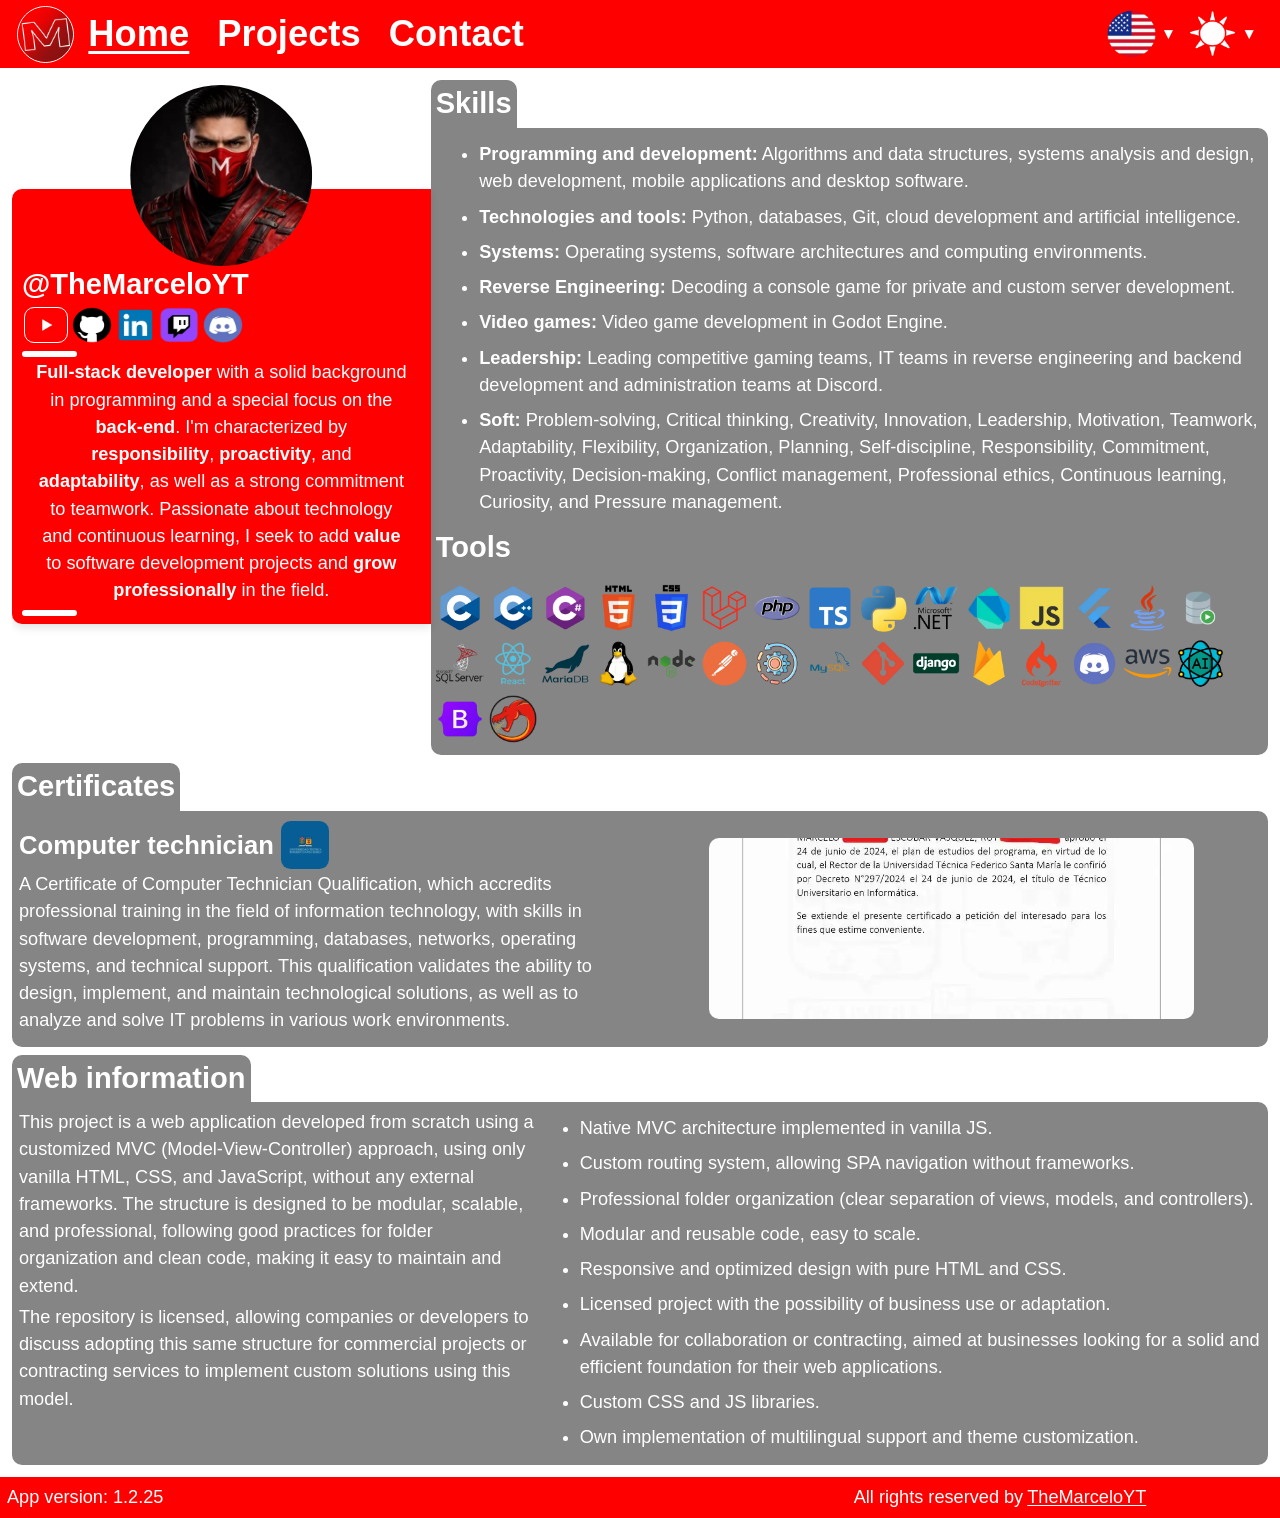
<file: index.html>
<!DOCTYPE html>
<html lang="es" data-bs-theme="auto">
	<!-- HEADERS [INICIO] -->
	<head>
		<meta charset="UTF-8" />
		<title>Marcelo Escobar - portafolio</title>
		<meta name="viewport" content="width=device-width, initial-scale=1.0" />
		<link rel="icon" href="./assets/images/logo_canal_rounded.webp" />
		<script type="module" src="app/kernel.mjs"></script>
		<link rel="stylesheet" href="assets/css/MYTstrap.css" />
		<link rel="stylesheet" href="assets/css/index.css" />
	</head>
	<!-- HEADERS [FIN] -->
	<body>
		<!-- PANTALLA DE CARGA [INICIO] -->
		<loader>
			<div class="loader-content">
				<img class="loader-img" src="assets/images/logo_canal_rounded.webp" alt="TheMarceloYT logo" />
				<div class="spinner"></div>
				<p id="loader-text">...</p>
			</div>
		</loader>
		<!-- PANTALLA DE CARGA [FIN] -->

		<!-- NAVBAR [INICIO] -->
		<nav class="navbar navbar-lg-expand bg-red px-lg-4">
			<div class="responsive-container">
				<!-- IMAGEN NAVBAR [INICIO] -->
				<img class="navbar-brand" src="assets/images/logo_canal_rounded.webp" alt="TheMarceloYT logo" />
				<!-- IMAGEN NAVBAR [FIN] -->

				<!-- NAVBAR TOGGLER [INICIO] -->
				<button class="navbar-toggler" type="button" data-bs-toggle="offcanvas" data-bs-target="#navbar-content">
					<img
						loading="lazy"
						class="navbar-toggler-icon"
						src="assets/images/navbar_toggler.webp"
						alt="Navbar toggler"
					/>
				</button>
				<!-- NAVBAR TOGGLER [FIN] -->

				<!-- NAVBAR BODY [INICIO] -->
				<div class="offcanvas offcanvas-end" tabindex="-1" id="navbar-content">
					<!-- OFFCANVAS HEADER [INICIO] -->
					<div class="offcanvas-header">
						<button type="button" class="btn btn-close mu-1 mr-1" data-bs-dismiss="offcanvas">
							<img loading="lazy" src="/assets/icons/btn_close.webp" />
						</button>
					</div>
					<!-- OFFCANVAS HEADER [FIN] -->

					<!-- OFFCANVAS BODY [INICIO] -->
					<div class="offcanvas-body" id="menu-views">
						<!-- NAVEGACIÓN [INICIO] -->
						<li class="nav-item mx-lg-4">
							<a data-lang="langHome" data-view="about" class="nav-link" href="#about">...</a>
						</li>
						<li class="nav-item mx-lg-4">
							<a data-lang="langProjects" data-view="projects" class="nav-link" href="#projects">...</a>
						</li>
						<li class="nav-item mx-lg-4">
							<a data-lang="langContact" data-view="contact" class="nav-link" href="#contact">...</a>
						</li>
						<!-- NAVEGACIÓN [FIN] -->

						<!-- NAVBAR BUTTONS [INICIO] -->
						<div class="nav-buttons mu-2 mu-lg-0">
							<!-- DROPDOWN IDOMA [INICIO] -->
							<dropdown>
								<button class="dropdown-toggle">
									<img id="dropdown-lang-img" src="assets/icons/lang_icon.webp" alt="Idioma" />
								</button>
								<div class="dropdown-menu" id="dropdown-idioma">
									<!-- Aquí los idiomas de la app -->

									<!-- BTN ES [INICIO] -->
									<button data-lang-selected="es">
										<div class="d-flex align-items-center">
											<img class="btn-icon-img" src="assets/icons/lang/spain_flag_icon.webp" alt="Bandera ES" />
											<div class="ml-1" data-lang="langBtnEs">...</div>
										</div>
									</button>
									<!-- BTN ES [FIN] -->

									<!-- BTN EN [INICIO] -->
									<button data-lang-selected="en">
										<div class="d-flex align-items-center">
											<img class="btn-icon-img" src="assets/icons/lang/usa_flag_icon.webp" alt="Bandera EN" />
											<div class="ml-1" data-lang="langBtnEn">...</div>
										</div>
									</button>
									<!-- BTN EN [FIN] -->
								</div>
							</dropdown>
							<!-- DROPDOWN IDOMA [FIN] -->

							<!-- DROPDOWN TEMA [INICIO] -->
							<dropdown>
								<button class="dropdown-toggle">
									<img id="dropdown-theme-img" src="assets/icons/theme_icon.webp" alt="Tema" />
								</button>
								<div class="dropdown-menu" id="dropdown-theme">
									<!-- Aquí los temas de la app -->
									<!-- <button data-lang="themeAuto" data-theme="auto">...</button> -->

									<!-- BTN LIGHT THEME [INICIO] -->
									<button data-theme="light">
										<div class="d-flex align-items-center">
											<img
												class="btn-icon-img rounded bg-red"
												src="assets/icons/themes/light_theme_icon.webp"
												alt="Tema claro"
											/>
											<div class="ml-1" data-lang="langThemeLight">...</div>
										</div>
									</button>
									<!-- BTN LIGHT THEME [FIN] -->

									<!-- BTN DARK THEME [INICIO] -->
									<button data-theme="dark">
										<div class="d-flex align-items-center">
											<img
												class="btn-icon-img rounded bg-red"
												src="assets/icons/themes/dark_theme_icon.webp"
												alt="Tema oscuro"
											/>
											<div class="ml-1" data-lang="langThemeDark">...</div>
										</div>
									</button>
									<!-- BTN DARK THEME [FIN] -->
								</div>
							</dropdown>
							<!-- DROPDOWN TEMA [FIN] -->
						</div>
						<!-- NAVBAR BUTTONS [FIN] -->
					</div>
					<!-- OFFCANVAS BODY [FIN] -->

					<!-- OFFCANVAS FOOTER [INICIO] -->
					<div class="offcanvas-footer md-4">
						<!-- SOCIAL LINKS [INICIO] -->
						<div class="social-links justify-content-center">
							<!-- YT link [INICIO] -->
							<div class="d-none" data-tooltip="yt">Youtube</div>
							<a class="p-0 mx-1" href="https://www.youtube.com/@TheMarceloYT" tooltip-target="yt" target="_blank">
								<img
									loading="lazy"
									class="yt-icon border border-white"
									src="/assets/icons/yt_icon.webp"
									alt="Youtube logo"
								/>
							</a>
							<!-- YT link [FIN] -->

							<!-- GITHUB link [INICIO] -->
							<div class="d-none" data-tooltip="github">Github</div>
							<a class="p-0 mx-1" href="https://github.com/TheMarceloYT" tooltip-target="github" target="_blank">
								<img loading="lazy" class="github-icon" src="/assets/icons/github_icon.webp" alt="Github logo" />
							</a>
							<!-- GITHUB link [FIN] -->

							<!-- LINKEDIN link [INICIO] -->
							<div class="d-none" data-tooltip="linkedin">Linkedin</div>
							<a
								class="p-0 mx-1"
								href="https://www.linkedin.com/in/marceloescobarv"
								tooltip-target="linkedin"
								target="_blank"
							>
								<img loading="lazy" class="linkedin-icon" src="/assets/icons/linkedin_icon.webp" alt="Linkedin logo" />
							</a>
							<!-- LINKEDIN link [FIN] -->

							<!-- TWITCH link [INICIO] -->
							<div class="d-none" data-tooltip="twitch">Twitch</div>
							<a class="p-0 mx-1" href="https://www.twitch.tv/themarcelotwitch" tooltip-target="twitch" target="_blank">
								<img loading="lazy" class="twitch-icon" src="/assets/icons/twitch_icon.webp" alt="Twitch logo" />
							</a>
							<!-- TWITCH link [FIN] -->

							<!-- DISCORD link [INICIO] -->
							<div class="d-none" data-tooltip="discord">Discord</div>
							<a class="p-0 mx-1" href="https://discord.com/invite/MDnuduJ" tooltip-target="discord" target="_blank">
								<img loading="lazy" class="discord-icon" src="/assets/icons/discord_icon.webp" alt="Discord logo" />
							</a>
							<!-- DISCORD link [FIN] -->
						</div>
						<!-- SOCIAL LINKS [FIN] -->
						<div class="offcanvas-footer-container d-flex">
							<p data-lang="langOffcanvasFooterText">...</p>
							<a class="link link-white" href="https://github.com/TheMarceloYT" target="_blank">TheMarceloYT</a>
						</div>
					</div>
					<!-- OFFCANVAS FOOTER [FIN] -->
				</div>
				<!-- NAVBAR BODY [FIN] -->
			</div>
		</nav>
		<!-- NAVBAR [FIN] -->

		<!-- MODAL [INICIO] -->
		<div id="mytstrapModal" class="modal" aria-hidden="true">
			<div class="modal-dialog">
				<div class="modal-header">
					<div class="modal-title">...</div>
					<button class="btn btn-close" data-modal-close>
						<img loading="lazy" src="/assets/icons/btn_close.webp" />
					</button>
				</div>
				<hr class="border-white" />
				<div class="modal-body">...</div>
				<div class="modal-footer">...</div>
			</div>
		</div>
		<!-- MODAL [INICIO] -->

		<!-- CONTENIDO PRINCIPAL [INICIO] -->
		<main class="m-2 m-lg-4"></main>
		<!-- CONTENIDO PRINCIPAL [FIN] -->

		<!-- PIE DE PÁGINA [INICIO] -->
		<footer class="row p-2">
			<div class="col-4 text-center align-content-center">
				<p data-lang="langFooterTextAdvice">...</p>
			</div>

			<div class="col-4 d-flex ml-auto text-center align-items-center">
				<p data-lang="langFooterTextReserved">...</p>
				<a class="link link-white" href="https://github.com/TheMarceloYT" target="_blank">TheMarceloYT</a>
			</div>
		</footer>
		<!-- PIE DE PÁGINA [FIN] -->
	</body>
</html>
</file>
<file: assets/css/MYTstrap.css>
@charset "UTF-8";

/**
 * Librería CSS propio (debe ser cargado primero SIEMPRE antes que otro CSS)
 * Creado por TheMarceloYT (https://github.com/TheMarceloYT)
 */

/* DEFINICIONES [INICIO] */

:root,
[data-bs-theme="light"] {
	/* VARS CONSTANTES [INICIO] */
	--color-red: #ff0000;
	--color-red-dark: #bf0000;
	--color-white: #ffffff;
	--color-white-dark: #e3e3e3;
	--color-black: #000000;
	--color-black-light: #1a1818;
	--color-green: #11a300;
	--color-green-light: #1bff00;
	--color-yellow: #ffff00;
	--color-yellow-dark: #d1d100;
	--color-orange: #ff5d00;
	--color-orange-light: #ff8c00;
	--color-cyan: #00ffa6;
	--color-cyan-dark: #00c782;
	--color-blue: #001eff;
	--color-blue-light: #004cff;
	--fonts: "Source Sans Pro", -apple-system, BlinkMacSystemFont, "Segoe UI", Roboto, "Helvetica Neue", Arial,
		"Noto Sans", sans-serif;
	--responsive-add: calc(100vw + 100vh);
	--loader-z-index: 9999;
	--tooltip-z-index: calc(var(--loader-z-index) - 1);
	--offcanvas-z-index: calc(var(--loader-z-index) - 10);
	--navbar-z-index: var(--offcanvas-z-index);
	--modal-z-index: calc(var(--loader-z-index) - 2);
	--offcanvas-width: calc(var(--responsive-add) / 5);
	--offcanvas-backdrop-color: rgba(0, 0, 0, 0.5);
	--btn-disabled-opacity: 0.4;
	--btn-hover-opacity: 0.8;
	--link-hover-opacity: 0.8;
	--box-shadow: 0 4px 8px rgba(0, 0, 0, 0.1);
	--border-radius: 10px;
	--profile-border-radius: 10px;
	--icon-border-radius: 10px;
	--modal-border-radius: 10px;
	--icon-img-width: calc((var(--responsive-add) / 55));
	--icon-img-height: calc((var(--responsive-add) / 60));
	--tools-img-width: calc((var(--responsive-add) / 35));
	--cert-icon-width: calc((var(--responsive-add) / 45));
	--cert-img-width: calc((var(--responsive-add) / 4.5));
	--cert-img-height: calc((var(--responsive-add) / 12));
	--zoomable-imgs-transition: transform 0.3s ease;
	--offcanvas-transition: transform 0.3s ease;
	--tooltip-transition: opacity 0.2s ease, transform 0.2s ease;
	--pfp-transition: transform 1s ease-in-out;
	--modal-backdrop-transition: opacity 0.2s ease;
	--offcanvas-backdrop-transition: opacity 0.3s ease-in-out;
	--zoomable-imgs-background-color: var(--offcanvas-backdrop-color);
	--dropdown-line-height: calc((var(--responsive-add) / 80));
	--btn-icon-img-width: calc(var(--responsive-add) / 100);
	/* VARS CONSTANTES [FIN] */

	--bg-color: #ffffff;
	--bg-color-accent: #858585;
	--bg-color-alt: #292929;
	--bg-color-alt-accent: #454545;
}

[data-bs-theme="dark"] {
	color-scheme: dark;
	--bg-color: #292929;
	--bg-color-accent: #454545;
	--bg-color-alt: #ffffff;
	--bg-color-alt-accent: #858585;
}

/* DEFINICIONES [FIN] */

*,
*::before,
*::after {
	box-sizing: border-box;
}

body {
	display: grid;
	grid-template-rows: auto 1fr auto; /* navbar | main | footer */
	min-height: 100vh;
	margin: 0;
	padding: 0;
	font-family: var(--fonts);
	font-size: 1rem;
	line-height: 1.5;
	background-color: var(--bg-color);
	color: var(--bg-color-alt);
}

/* CLASES [INICIO] */

/* BACKGROUNDS [INICIO] */

.bg-color {
	background-color: var(--bg-color) !important;
}

.bg-color-alt {
	background-color: var(--bg-color-alt) !important;
}

.bg-red {
	background-color: var(--color-red) !important;
}

.bg-white {
	background-color: var(--color-white) !important;
}

/* BACKGROUNDS [FIN] */

/* TEXTS [INICIO] */

.text-color {
	color: var(--bg-color-alt) !important;
}

.text-color-alt {
	color: var(--bg-color) !important;
}

.text-white {
	color: var(--color-white) !important;
}

.text-center {
	text-align: center !important;
}

.text-left {
	text-align: left !important;
}

.text-right {
	text-align: right !important;
}

/* TEXTS [FIN] */

/* WIDGETS [INICIO] */

.container {
	width: 100%;
	padding: 5px;
	margin: 5px;
}

.responsive-container {
	width: 100%;
	padding: 5px;
}

.responsive-img {
	width: 100%;
	height: 100%;
	object-fit: cover;
}

.spinner {
	width: calc(var(--responsive-add) / 24);
	height: calc(var(--responsive-add) / 24);
	margin: 0 auto 15px;
	border: calc(var(--responsive-add) / 250) solid rgba(255, 0, 0, 0.3);
	border-top-color: var(--color-red);
	border-radius: 50%;
	animation: spin 1s linear infinite;
}

.btn {
	box-sizing: content-box;
	padding: 5px;
	border: 0;
	border-radius: 5px;
	background-color: var(--bg-color-alt);
	color: var(--bg-color);
	text-decoration: none;
	font-weight: bold;
	cursor: pointer;
}

.btn:hover {
	text-decoration: none;
	opacity: var(--btn-hover-opacity);
}

.btn:disabled,
.btn.disabled {
	pointer-events: none;
	-webkit-user-select: none;
	-moz-user-select: none;
	user-select: none;
	opacity: var(--btn-disabled-opacity);
}

.btn-red {
	color: var(--color-white);
	background-color: var(--color-red);
}

.btn-close {
	background-color: transparent;
	display: flex;
	align-items: center;
	justify-content: center;
}

dropdown {
	position: relative;
	display: inline-block;
}

dropdown .dropdown-menu {
	position: absolute;
	top: 100%;
	left: 0;
	padding: 2.5px;
	line-height: var(--dropdown-line-height);
	background: var(--color-red);
	border: 0.5px solid var(--color-white);
	border-radius: 5px;
	display: none;
}

dropdown .dropdown-toggle {
	background-color: transparent;
	border: none;
	display: flex;
	align-items: center;
	cursor: pointer;
}

.dropdown-menu button {
	text-decoration: none;
	border: none;
	width: 100%;
	border-radius: 5px;
	text-align: center;
	font-size: calc(var(--responsive-add) / 140);
	background-color: transparent;
	color: var(--color-white);
	cursor: pointer;
	width: max-content;
}

.dropdown-menu button.active {
	pointer-events: none;
	-webkit-user-select: none;
	-moz-user-select: none;
	user-select: none;
	background-color: var(--color-white);
	color: var(--color-red);
}

dropdown .dropdown-toggle img {
	width: calc(var(--responsive-add) / 45);
	height: auto;
}

dropdown.open .dropdown-menu {
	display: block;
}

.dropdown-toggle::after {
	content: " ▼";
	margin-left: 5px;
	color: var(--color-white);
	font-size: calc(var(--responsive-add) / 140);
}

.link {
	color: var(--bg-color-alt);
	text-decoration-thickness: calc(var(--responsive-add) / 700);
	text-underline-offset: 2px;
	text-decoration: underline;
}

.link:hover {
	opacity: var(--link-hover-opacity);
}

.link-white {
	color: var(--color-white) !important;
}

.cards-container {
	display: grid;
	grid-template-columns: repeat(auto-fit, 1fr);
	gap: 15px;
}

.card {
	color: var(--color-white);
	background: var(--bg-color-accent);
	padding: 5px;
	border-radius: 10px;
	overflow: hidden;
	box-shadow: var(--box-shadow);
	display: grid;
	grid-template-columns: 1fr 1fr;
	gap: 5px;
}

.card-title {
	font-weight: bold;
}

.card-left {
	display: flex;
	flex-direction: column;
	gap: 5px;
}

.card-right {
	display: flex;
	flex-direction: column;
	align-items: center;
	gap: 5px;
}

.card-right .card-img {
	max-width: calc((var(--responsive-add) / 2));
	max-height: calc((var(--responsive-add) / 8));
	width: 100%;
	height: 100%;
	object-fit: cover;
	border-radius: 8px;
}

.card-actions {
	display: flex;
	gap: 5px;
}

.card-actions .icon-container {
	max-width: calc((var(--responsive-add) / 40));
	max-height: calc((var(--responsive-add) / 40));
}

.card-actions .icon {
	width: 100%;
	height: 100%;
}

.tooltip {
	position: absolute;
	background: var(--color-red);
	color: var(--color-white);
	border: 0.5px solid var(--color-white);
	padding: 5px;
	border-radius: 10px;
	font-size: calc(var(--responsive-add) / 140);
	white-space: nowrap;
	opacity: 0;
	transform: translate(-50%, -120%);
	pointer-events: none;
	transition: var(--tooltip-transition);
	z-index: var(--tooltip-z-index);
}

.tooltip.show {
	opacity: 1;
	transform: translate(-50%, -140%);
}

.social-links {
	display: flex;
}

.social-links img {
	width: var(--icon-img-width);
	height: var(--icon-img-height);
}

.social-links .yt-icon {
	width: calc(var(--icon-img-width) / 0.9) !important;
	height: var(--icon-img-height) !important;
}

.pfp {
	width: calc(var(--responsive-add) / 12);
	height: auto;
	border-radius: 50%;
	object-fit: cover;
}

.pfp-flip {
	perspective: 1000px; /* efecto 3D */
	display: inline-block;
	position: relative;
}

.pfp-inner {
	position: relative;
	width: 100%;
	height: 100%;
	transform-style: preserve-3d;
	transition: var(--pfp-transition);
}

.pfp-front,
.pfp-back {
	position: absolute;
	width: 100%;
	height: 100%;
	backface-visibility: hidden;
}

.pfp-back {
	transform: rotateY(180deg);
}

.pfp-flip.flipped .pfp-inner {
	transform: rotateY(180deg);
}

.modal {
	display: none;
	position: fixed;
	inset: 0;
	justify-content: center;
	align-items: center;
	z-index: var(--modal-z-index);
}

.modal.show {
	display: flex;
}

.modal-dialog {
	max-width: calc(var(--responsive-add) / 2);
	width: 50%;
	background: var(--bg-color-accent);
	color: var(--color-white);
	border-radius: var(--modal-border-radius);
	box-shadow: var(--box-shadow);
	overflow: hidden;
	padding: 8px;
}

.modal-header {
	display: flex;
}

.modal-header button {
	margin-left: auto;
}

.modal-header button img {
	width: calc(var(--responsive-add) / 100) !important;
}

.modal-body {
	margin-top: 5px;
	margin-bottom: 5px;
}

.modal-footer {
	margin-top: 5px;
	margin-bottom: 5px;
}

.mytstrap-modal-backdrop {
	position: fixed;
	inset: 0;
	background-color: var(--offcanvas-backdrop-color);
	z-index: calc(var(--modal-z-index) - 2);
	opacity: 0;
	transition: var(--modal-backdrop-transition);
}

.mytstrap-modal-backdrop.show {
	opacity: 1;
}

.icon {
	width: calc(var(--responsive-add) / 12);
	height: auto;
	border-radius: 20%;
	object-fit: cover;
}

.zoomable {
	cursor: zoom-in;
	transition: var(--zoomable-imgs-transition);
}

#zoom-overlay {
	position: fixed;
	inset: 0;
	width: 100vw;
	height: 100vh;
	display: flex;
	justify-content: center;
	align-items: center;
	overflow: auto;
	background-color: var(--zoomable-imgs-background-color);
	z-index: calc(var(--loader-z-index) - 1);
	cursor: zoom-out;
}

#zoom-overlay img {
	max-width: 90%;
	max-height: 90%;
	object-fit: contain;
	transition: var(--zoomable-imgs-transition);
}

#zoom-overlay img.zoomed {
	transform: scale(1.6); /* 1.6x zoom */
	cursor: zoom-out;
}

.tag {
	width: fit-content;
	height: fit-content;
	padding: 4px;
	margin: 0;
	color: var(--color-black-light);
	background-color: var(--color-white);
	font-weight: bolder;
	border-radius: 30px;
	text-transform: uppercase;
	font-size: calc(var(--responsive-add) / 140);
}

.tag-green {
	color: var(--color-white);
	background-color: var(--color-green);
}

.tag-green-light {
	color: var(--color-white);
	background-color: var(--color-green-light);
}

.tag-red {
	color: var(--color-white);
	background-color: var(--color-red);
}

.tag-red-dark {
	color: var(--color-white);
	background-color: var(--color-red-dark);
}

.tag-orange {
	color: var(--color-white);
	background-color: var(--color-orange);
}

.tag-orange-light {
	color: var(--color-white);
	background-color: var(--color-orange-light);
}

.tag-yellow {
	color: var(--color-white);
	background-color: var(--color-yellow);
}

.tag-yellow-dark {
	color: var(--color-white);
	background-color: var(--color-yellow-dark);
}

.tag-cyan {
	color: var(--color-white);
	background-color: var(--color-cyan);
}

.tag-cyan-dark {
	color: var(--color-white);
	background-color: var(--color-cyan-dark);
}

.icons {
	max-width: calc(var(--responsive-add) / 50);
	max-height: calc(var(--responsive-add) / 50);
	width: 100%;
	height: 100%;
}

.icons-link {
	text-decoration: none;
	cursor: pointer;
}

.rounded {
	border-radius: 5px;
}

.loading {
	position: absolute;
	inset: 0;
	background: var(--bg-color-alt-accent);
	display: flex;
	justify-content: center;
	align-items: center;
	pointer-events: none;
	-webkit-user-select: none;
	-moz-user-select: none;
	user-select: none;
}

.loading-spinner {
	width: calc(var(--responsive-add) / 24);
	height: calc(var(--responsive-add) / 24);
	border: calc(var(--responsive-add) / 250) solid rgba(255, 0, 0, 0.3);
	border-top-color: var(--color-red);
	border-radius: 50%;
	animation: spin 1s linear infinite;
}

.btn-icon-img {
	max-width: var(--btn-icon-img-width);
	width: 100%;
	height: auto;
}

/* WIDGETS [FIN] */

.border {
	border: 1px solid;
	border-radius: var(--icon-border-radius);
}

.border-color {
	border-color: var(--bg-color) !important;
}

.border-color-alt {
	border-color: var(--bg-color-alt) !important;
}

.border-white {
	border-color: var(--color-white) !important;
}

.d-none {
	display: none !important;
}

.w-100 {
	width: 100% !important;
}

.d-flex {
	display: flex !important;
}

.bg-transparent {
	background-color: transparent !important;
}

.bg-red {
	background-color: var(--color-red) !important;
}

.justify-items-center {
	justify-items: center !important;
}

.justify-content-center {
	justify-content: center !important;
}

.align-items-center {
	align-items: center !important;
}

.align-content-center {
	align-content: center !important;
}

.align-self-center {
	align-self: center;
}

.justify-self-center {
	justify-self: center;
}

.row {
	display: flex;
	flex-wrap: wrap;
}

.row > * {
	flex-shrink: 0;
	width: 100%;
	max-width: 100%;
}

.row-cols-auto > * {
	flex: 0 0 auto;
	width: auto;
}

.row-cols-1 > * {
	flex: 0 0 auto;
	width: 100%;
}

.row-cols-2 > * {
	flex: 0 0 auto;
	width: 50%;
}

.row-cols-3 > * {
	flex: 0 0 auto;
	width: 33.3333333333%;
}

.row-cols-4 > * {
	flex: 0 0 auto;
	width: 25%;
}

.row-cols-5 > * {
	flex: 0 0 auto;
	width: 20%;
}

.row-cols-6 > * {
	flex: 0 0 auto;
	width: 16.6666666667%;
}

.col {
	flex: 1 0 0%;
}

.col-auto {
	flex: 0 0 auto;
	width: auto;
}

.col-1 {
	flex: 0 0 auto;
	width: 8.33333333%;
}

.col-2 {
	flex: 0 0 auto;
	width: 16.66666667%;
}

.col-3 {
	flex: 0 0 auto;
	width: 25%;
}

.col-4 {
	flex: 0 0 auto;
	width: 33.33333333%;
}

.col-5 {
	flex: 0 0 auto;
	width: 41.66666667%;
}

.col-6 {
	flex: 0 0 auto;
	width: 50%;
}

.col-7 {
	flex: 0 0 auto;
	width: 58.33333333%;
}

.col-8 {
	flex: 0 0 auto;
	width: 66.66666667%;
}

.col-9 {
	flex: 0 0 auto;
	width: 75%;
}

.col-10 {
	flex: 0 0 auto;
	width: 83.33333333%;
}

.col-11 {
	flex: 0 0 auto;
	width: 91.66666667%;
}

.col-12 {
	flex: 0 0 auto;
	width: 100%;
}

.mu-auto {
	margin-top: auto !important;
}

.mr-auto {
	margin-right: auto !important;
}

.md-auto {
	margin-bottom: auto !important;
}

.ml-auto {
	margin-left: auto !important;
}

.m-0 {
	margin: 0 !important;
}

.m-1 {
	margin: 2px !important;
}

.m-2 {
	margin: 5px !important;
}

.m-3 {
	margin: 8px !important;
}

.m-4 {
	margin: 12px !important;
}

.mu-1 {
	margin-top: 2px !important;
}

.mu-2 {
	margin-top: 5px !important;
}

.mu-3 {
	margin-top: 8px !important;
}

.mu-4 {
	margin-top: 12px !important;
}

.mr-1 {
	margin-right: 2px !important;
}

.mr-2 {
	margin-right: 5px !important;
}

.mr-3 {
	margin-right: 8px !important;
}

.mr-4 {
	margin-right: 12px !important;
}

.md-1 {
	margin-bottom: 2px !important;
}

.md-2 {
	margin-bottom: 5px !important;
}

.md-3 {
	margin-bottom: 8px !important;
}

.md-4 {
	margin-bottom: 12px !important;
}

.ml-1 {
	margin-left: 2px !important;
}

.ml-2 {
	margin-left: 5px !important;
}

.ml-3 {
	margin-left: 8px !important;
}

.ml-4 {
	margin-left: 12px !important;
}

.mx-auto {
	margin-left: auto !important;
	margin-right: auto !important;
}

.mx-1 {
	margin-left: 2px !important;
	margin-right: 2px !important;
}

.mx-2 {
	margin-left: 5px !important;
	margin-right: 5px !important;
}

.mx-3 {
	margin-left: 8px !important;
	margin-right: 8px !important;
}

.mx-4 {
	margin-left: 12px !important;
	margin-right: 12px !important;
}

.my-auto {
	margin-top: auto !important;
	margin-bottom: auto !important;
}

.my-1 {
	margin-top: 2px !important;
	margin-bottom: 2px !important;
}

.my-2 {
	margin-top: 5px !important;
	margin-bottom: 5px !important;
}

.my-3 {
	margin-top: 8px !important;
	margin-bottom: 8px !important;
}

.my-4 {
	margin-top: 12px !important;
	margin-bottom: 12px !important;
}

.pu-auto {
	padding-top: auto !important;
}

.pr-auto {
	padding-right: auto !important;
}

.pd-auto {
	padding-bottom: auto !important;
}

.pl-auto {
	padding-left: auto !important;
}

.p-0 {
	padding: 0 !important;
}

.p-1 {
	padding: 2px !important;
}

.p-2 {
	padding: 5px !important;
}

.p-3 {
	padding: 8px !important;
}

.p-4 {
	padding: 12px !important;
}

.pu-1 {
	padding-top: 2px !important;
}

.pu-2 {
	padding-top: 5px !important;
}

.pu-3 {
	padding-top: 8px !important;
}

.pu-4 {
	padding-top: 12px !important;
}

.pr-1 {
	padding-right: 2px !important;
}

.pr-2 {
	padding-right: 5px !important;
}

.pr-3 {
	padding-right: 8px !important;
}

.pr-4 {
	padding-right: 12px !important;
}

.pd-1 {
	padding-bottom: 2px !important;
}

.pd-2 {
	padding-bottom: 5px !important;
}

.pd-3 {
	padding-bottom: 8px !important;
}

.pd-4 {
	padding-bottom: 12px !important;
}

.pl-0 {
	padding-left: 0 !important;
}

.pl-1 {
	padding-left: 2px !important;
}

.pl-2 {
	padding-left: 5px !important;
}

.pl-3 {
	padding-left: 8px !important;
}

.pl-4 {
	padding-left: 12px !important;
}

.px-auto {
	padding-left: auto !important;
	padding-right: auto !important;
}

.px-1 {
	padding-left: 2px !important;
	padding-right: 2px !important;
}

.px-2 {
	padding-left: 5px !important;
	padding-right: 5px !important;
}

.px-3 {
	padding-left: 8px !important;
	padding-right: 8px !important;
}

.px-4 {
	padding-left: 12px !important;
	padding-right: 12px !important;
}

.py-auto {
	padding-top: auto !important;
	padding-bottom: auto !important;
}

.py-1 {
	padding-top: 2px !important;
	padding-bottom: 2px !important;
}

.py-2 {
	padding-top: 5px !important;
	padding-bottom: 5px !important;
}

.py-3 {
	padding-top: 8px !important;
	padding-bottom: 8px !important;
}

.py-4 {
	padding-top: 12px !important;
	padding-bottom: 12px !important;
}

/* CLASES [FIN] */

/* ELEMENTOS [INICIO] */

main {
	overflow: auto;
}

footer {
	width: 100%;
	display: flex;
	background-color: var(--color-red);
	color: var(--color-white);
}

h1 {
	width: fit-content;
	font-size: calc(var(--responsive-add) / 65);
	margin: 0;
	padding: 2px;
}

h2 {
	width: fit-content;
	font-size: calc(var(--responsive-add) / 75);
	margin: 0;
	padding: 2px;
}

h3 {
	width: fit-content;
	font-size: calc(var(--responsive-add) / 85);
	margin: 0;
	padding: 2px;
}

h4 {
	width: fit-content;
	font-size: calc(var(--responsive-add) / 95);
	margin: 0;
	padding: 2px;
}

h5 {
	width: fit-content;
	font-size: calc(var(--responsive-add) / 105);
	margin: 0;
	padding: 2px;
}

h6 {
	width: fit-content;
	font-size: calc(var(--responsive-add) / 115);
	margin: 0;
	padding: 2px;
}

p {
	width: fit-content;
	font-size: calc(var(--responsive-add) / 120);
	margin: 0;
	padding: 2px;
}

a {
	color: var(--bg-color-alt);
	width: fit-content;
	font-size: calc(var(--responsive-add) / 120);
	margin: 0;
	padding: 2px;
}

a:hover {
	opacity: var(--link-hover-opacity);
}

ul {
	margin: 0;
	padding: 0 0 0 calc(var(--responsive-add) / 50);
	font-size: calc(var(--responsive-add) / 120);
}

li {
	margin: 0;
	padding: 0;
}

hr {
	border: calc(var(--responsive-add) / 1000) solid var(--bg-color);
}

.navbar {
	position: sticky;
	top: 0;
	z-index: var(--navbar-z-index);
}

.navbar > .container,
.navbar > .responsive-container {
	display: flex;
	flex-wrap: inherit;
	align-items: center;
	justify-content: space-between;
}

.navbar-brand {
	max-width: calc(var(--responsive-add) / 38);
	width: 100%;
	height: auto;
	border-radius: 30px;
	border: 0.5px solid var(--color-white);
}

.navbar-toggler {
	background-color: transparent;
	line-height: 0;
	padding: 0;
	margin: 0;
	border: 2px solid var(--color-white);
	border-radius: 10px;
	cursor: pointer;
}

.navbar-toggler-icon {
	padding: 3.5px;
	max-width: calc(var(--responsive-add) / 38);
	width: 100%;
	height: auto;
}

.offcanvas {
	position: fixed;
	bottom: 0;
	z-index: var(--offcanvas-z-index);
	display: flex;
	flex-direction: column;
	max-width: 100%;
	color: var(--color-white);
	visibility: hidden;
	background-color: var(--color-red);
	background-clip: padding-box;
	outline: 0;
	transition: var(--offcanvas-transition);
}

.offcanvas.show {
	transform: none !important;
	visibility: visible !important;
}

.offcanvas-backdrop {
	position: fixed;
	top: 0;
	left: 0;
	width: 100vw;
	height: 100vh;
	background-color: var(--offcanvas-backdrop-color);
	z-index: calc(var(--offcanvas-z-index) - 1);
	opacity: 0;
	visibility: hidden;
	transition: var(--offcanvas-backdrop-transition);
}

.offcanvas-backdrop.show {
	opacity: 1;
	visibility: visible;
}

.offcanvas-end {
	top: 0;
	right: 0;
	width: var(--offcanvas-width);
	border-left: 1px solid var(--color-white);
	transform: translateX(100%);
}

.offcanvas-header {
	display: flex;
	align-items: center;
	justify-content: end;
	padding: 0;
}

.offcanvas-body {
	flex-grow: 1;
	padding: 5px;
	overflow-y: auto;
	justify-items: center;
}

.offcanvas .offcanvas-footer {
	margin-top: auto;
}

.offcanvas-footer .offcanvas-footer-container {
	text-align: center;
	justify-content: center;
}

.nav-item {
	width: fit-content;
	list-style: none;
}

.nav-item a:hover {
	opacity: initial;
}

.nav-link {
	display: block;
	padding: 2px;
	font-size: calc(var(--responsive-add) / 60);
	font-weight: bold;
	color: var(--color-white);
	text-decoration: none;
	background: none;
	border: 0;
	border-radius: 5px;
}

.nav-link.active {
	pointer-events: none;
	-webkit-user-select: none;
	-moz-user-select: none;
	user-select: none;
	text-decoration: underline;
	text-decoration-thickness: calc(var(--responsive-add) / 700);
	text-decoration-color: var(--color-white);
	text-underline-offset: 5px;
}

.profile-card {
	position: relative;
	background: var(--color-red);
	margin-top: calc((var(--responsive-add) / 20));
	padding-top: calc((var(--responsive-add) / 55));
	text-align: center;
	box-shadow: var(--box-shadow);
	border-radius: var(--profile-border-radius);
}

.profile-card .pfp {
	position: absolute;
	top: calc((var(--responsive-add) / -13.5));
	transform: translateX(-50%);
}

.profile-content {
	margin: 10px;
	color: var(--color-white);
	justify-items: center;
}

.profile-content hr {
	margin: 0;
	padding: 0;
	width: calc(var(--responsive-add) / 40);
	border-radius: var(--border-radius);
	border: calc(var(--responsive-add) / 700) solid var(--color-white) !important;
}

.profile-info h2 {
	padding-left: 5px;
	padding-right: 5px;
	background-color: var(--bg-color-accent);
	color: var(--color-white);
	border-top-left-radius: var(--profile-border-radius);
	border-top-right-radius: var(--profile-border-radius);
}

.profile-info .profile-info-data {
	background-color: var(--bg-color-accent);
	color: var(--color-white);
	border-top-right-radius: var(--profile-border-radius);
	border-bottom-right-radius: var(--profile-border-radius);
	border-bottom-left-radius: var(--profile-border-radius);
}

.profile-info-data ul li {
	margin: 8px 0 8px 0;
}

.herramientas-img {
	max-width: var(--cert-icon-width);
	width: 100%;
	height: auto;
}

.certificados-img-container {
	width: var(--cert-img-width);
	height: var(--cert-img-height);
	overflow: hidden;
	border-radius: 10px;
}

.certificados-img {
	width: 100%;
	height: 100%;
	object-fit: cover;
	object-position: center;
}

.usm-cert-img-modal-container {
	width: calc((var(--responsive-add) / 8));
	height: auto;
	overflow: hidden;
}

.usm-cert-img-modal {
	width: 100%;
	height: 100%;
}

.btn-close img {
	width: calc(var(--responsive-add) / 70);
	height: auto;
	display: block;
	user-select: none;
	pointer-events: none;
}

.btn-img {
	box-sizing: content-box;
	padding: 0;
	border: 0;
	border-radius: 0;
	background-color: transparent;
	cursor: pointer;
}

.contact-form-container iframe {
	width: 100%;
	height: calc(var(--responsive-add) / 3.5);
}

.contact-img {
	width: 100%;
	height: calc(var(--responsive-add) / 3.5);
	object-fit: cover;
}

.not-found-main-container .img-container {
	display: flex;
	max-width: calc(var(--responsive-add) / 10);
}

.not-found-main-container .img-container img {
	width: 100%;
	height: auto;
	object-fit: cover;
}

/* ELEMENTOS [FIN] */

/* MEDIA QUERYS [INICIO] */

@media (min-width: 576px) {
	.navbar-sm-expand {
		flex-wrap: nowrap;
		justify-content: flex-start;
	}

	.navbar-sm-expand .navbar-toggler {
		display: none;
	}

	.navbar-sm-expand .offcanvas {
		position: static;
		z-index: auto;
		flex-grow: 1;
		width: auto !important;
		height: auto !important;
		visibility: visible !important;
		background-color: transparent !important;
		border: 0 !important;
		transform: none !important;
		transition: none;
	}

	.navbar-sm-expand .offcanvas .offcanvas-header {
		display: none;
	}

	.navbar-sm-expand .offcanvas .offcanvas-body {
		display: flex;
		flex-grow: 0;
		padding: 0;
		overflow-y: visible;
	}

	.navbar-sm-expand .offcanvas .offcanvas-footer {
		display: none;
	}

	.navbar-sm-expand .nav-buttons {
		margin-left: auto;
		display: flex;
		align-items: center;
	}

	.mx-sm-1 {
		margin-left: 2px !important;
		margin-right: 2px !important;
	}

	.mx-sm-2 {
		margin-left: 5px !important;
		margin-right: 5px !important;
	}

	.mx-sm-3 {
		margin-left: 8px !important;
		margin-right: 8px !important;
	}

	.mx-sm-4 {
		margin-left: 12px !important;
		margin-right: 12px !important;
	}

	.my-sm-1 {
		margin-top: 2px !important;
		margin-bottom: 2px !important;
	}

	.my-sm-2 {
		margin-top: 5px !important;
		margin-bottom: 5px !important;
	}

	.my-sm-3 {
		margin-top: 8px !important;
		margin-bottom: 8px !important;
	}

	.my-sm-4 {
		margin-top: 12px !important;
		margin-bottom: 12px !important;
	}

	.px-sm-1 {
		padding-left: 2px !important;
		padding-right: 2px !important;
	}

	.px-sm-2 {
		padding-left: 5px !important;
		padding-right: 5px !important;
	}

	.px-sm-3 {
		padding-left: 8px !important;
		padding-right: 8px !important;
	}

	.px-sm-4 {
		padding-left: 12px !important;
		padding-right: 12px !important;
	}

	.py-sm-1 {
		padding-top: 2px !important;
		padding-bottom: 2px !important;
	}

	.py-sm-2 {
		padding-top: 5px !important;
		padding-bottom: 5px !important;
	}

	.py-sm-3 {
		padding-top: 8px !important;
		padding-bottom: 8px !important;
	}

	.py-sm-4 {
		padding-top: 12px !important;
		padding-bottom: 12px !important;
	}

	.row-sm {
		display: flex;
		flex-wrap: wrap;
	}

	.row-sm > * {
		flex-shrink: 0;
		width: 100%;
		max-width: 100%;
	}

	.row-cols-sm-auto > * {
		flex: 0 0 auto;
		width: auto;
	}

	.row-cols-sm-1 > * {
		flex: 0 0 auto;
		width: 100%;
	}

	.row-cols-sm-2 > * {
		flex: 0 0 auto;
		width: 50%;
	}

	.row-cols-sm-3 > * {
		flex: 0 0 auto;
		width: 33.3333333333%;
	}

	.row-cols-sm-4 > * {
		flex: 0 0 auto;
		width: 25%;
	}

	.row-cols-sm-5 > * {
		flex: 0 0 auto;
		width: 20%;
	}

	.row-cols-sm-6 > * {
		flex: 0 0 auto;
		width: 16.6666666667%;
	}

	.col-sm {
		flex: 1 0 0%;
	}

	.col-sm-auto {
		flex: 0 0 auto;
		width: auto;
	}

	.col-sm-1 {
		flex: 0 0 auto;
		width: 8.33333333%;
	}

	.col-sm-2 {
		flex: 0 0 auto;
		width: 16.66666667%;
	}

	.col-sm-3 {
		flex: 0 0 auto;
		width: 25%;
	}

	.col-sm-4 {
		flex: 0 0 auto;
		width: 33.33333333%;
	}

	.col-sm-5 {
		flex: 0 0 auto;
		width: 41.66666667%;
	}

	.col-sm-6 {
		flex: 0 0 auto;
		width: 50%;
	}

	.col-sm-7 {
		flex: 0 0 auto;
		width: 58.33333333%;
	}

	.col-sm-8 {
		flex: 0 0 auto;
		width: 66.66666667%;
	}

	.col-sm-9 {
		flex: 0 0 auto;
		width: 75%;
	}

	.col-sm-10 {
		flex: 0 0 auto;
		width: 83.33333333%;
	}

	.col-sm-11 {
		flex: 0 0 auto;
		width: 91.66666667%;
	}

	.col-sm-12 {
		flex: 0 0 auto;
		width: 100%;
	}

	.profile-sm-card {
		border-radius: 0;
		border-top-left-radius: var(--profile-border-radius);
		border-bottom-left-radius: var(--profile-border-radius);
	}
}

@media (min-width: 768px) {
	.navbar-md-expand {
		flex-wrap: nowrap;
		justify-content: flex-start;
	}

	.navbar-md-expand .navbar-toggler {
		display: none;
	}

	.navbar-md-expand .offcanvas {
		position: static;
		z-index: auto;
		flex-grow: 1;
		width: auto !important;
		height: auto !important;
		visibility: visible !important;
		background-color: transparent !important;
		border: 0 !important;
		transform: none !important;
		transition: none;
	}

	.navbar-md-expand .offcanvas .offcanvas-header {
		display: none;
	}

	.navbar-md-expand .offcanvas .offcanvas-body {
		display: flex;
		flex-grow: 0;
		padding: 0;
		overflow-y: visible;
	}

	.navbar-md-expand .offcanvas .offcanvas-footer {
		display: none;
	}

	.navbar-md-expand .nav-buttons {
		margin-left: auto;
		display: flex;
		align-items: center;
	}

	.mx-md-1 {
		margin-left: 2px !important;
		margin-right: 2px !important;
	}

	.mx-md-2 {
		margin-left: 5px !important;
		margin-right: 5px !important;
	}

	.mx-md-3 {
		margin-left: 8px !important;
		margin-right: 8px !important;
	}

	.mx-md-4 {
		margin-left: 12px !important;
		margin-right: 12px !important;
	}

	.my-md-1 {
		margin-top: 2px !important;
		margin-bottom: 2px !important;
	}

	.my-md-2 {
		margin-top: 5px !important;
		margin-bottom: 5px !important;
	}

	.my-md-3 {
		margin-top: 8px !important;
		margin-bottom: 8px !important;
	}

	.my-md-4 {
		margin-top: 12px !important;
		margin-bottom: 12px !important;
	}

	.px-md-1 {
		padding-left: 2px !important;
		padding-right: 2px !important;
	}

	.px-md-2 {
		padding-left: 5px !important;
		padding-right: 5px !important;
	}

	.px-md-3 {
		padding-left: 8px !important;
		padding-right: 8px !important;
	}

	.px-md-4 {
		padding-left: 12px !important;
		padding-right: 12px !important;
	}

	.py-md-1 {
		padding-top: 2px !important;
		padding-bottom: 2px !important;
	}

	.py-md-2 {
		padding-top: 5px !important;
		padding-bottom: 5px !important;
	}

	.py-md-3 {
		padding-top: 8px !important;
		padding-bottom: 8px !important;
	}

	.py-md-4 {
		padding-top: 12px !important;
		padding-bottom: 12px !important;
	}

	.row-md {
		display: flex;
		flex-wrap: wrap;
	}

	.row-md > * {
		flex-shrink: 0;
		width: 100%;
		max-width: 100%;
	}

	.row-cols-md-auto > * {
		flex: 0 0 auto;
		width: auto;
	}

	.row-cols-md-1 > * {
		flex: 0 0 auto;
		width: 100%;
	}

	.row-cols-md-2 > * {
		flex: 0 0 auto;
		width: 50%;
	}

	.row-cols-md-3 > * {
		flex: 0 0 auto;
		width: 33.3333333333%;
	}

	.row-cols-md-4 > * {
		flex: 0 0 auto;
		width: 25%;
	}

	.row-cols-md-5 > * {
		flex: 0 0 auto;
		width: 20%;
	}

	.row-cols-md-6 > * {
		flex: 0 0 auto;
		width: 16.6666666667%;
	}

	.col-md {
		flex: 1 0 0%;
	}

	.col-md-auto {
		flex: 0 0 auto;
		width: auto;
	}

	.col-md-1 {
		flex: 0 0 auto;
		width: 8.33333333%;
	}

	.col-md-2 {
		flex: 0 0 auto;
		width: 16.66666667%;
	}

	.col-md-3 {
		flex: 0 0 auto;
		width: 25%;
	}

	.col-md-4 {
		flex: 0 0 auto;
		width: 33.33333333%;
	}

	.col-md-5 {
		flex: 0 0 auto;
		width: 41.66666667%;
	}

	.col-md-6 {
		flex: 0 0 auto;
		width: 50%;
	}

	.col-md-7 {
		flex: 0 0 auto;
		width: 58.33333333%;
	}

	.col-md-8 {
		flex: 0 0 auto;
		width: 66.66666667%;
	}

	.col-md-9 {
		flex: 0 0 auto;
		width: 75%;
	}

	.col-md-10 {
		flex: 0 0 auto;
		width: 83.33333333%;
	}

	.col-md-11 {
		flex: 0 0 auto;
		width: 91.66666667%;
	}

	.col-md-12 {
		flex: 0 0 auto;
		width: 100%;
	}

	.profile-md-card {
		border-radius: 0;
		border-top-left-radius: var(--profile-border-radius);
		border-bottom-left-radius: var(--profile-border-radius);
	}
}

@media (min-width: 992px) {
	.navbar-lg-expand {
		flex-wrap: nowrap;
		justify-content: flex-start;
	}

	.navbar-lg-expand .navbar-toggler {
		display: none;
	}

	.navbar-lg-expand .offcanvas {
		position: static;
		z-index: auto;
		flex-grow: 1;
		width: auto !important;
		height: auto !important;
		visibility: visible !important;
		background-color: transparent !important;
		border: 0 !important;
		transform: none !important;
		transition: none;
	}

	.navbar-lg-expand .offcanvas .offcanvas-header {
		display: none;
	}

	.navbar-lg-expand .offcanvas .offcanvas-body {
		display: flex;
		flex-grow: 0;
		padding: 0;
		overflow-y: visible;
	}

	.navbar-lg-expand .offcanvas .offcanvas-footer {
		display: none;
	}

	.navbar-lg-expand .nav-buttons {
		margin-left: auto;
		display: flex;
		align-items: center;
	}

	.m-lg-4 {
		margin: 12px !important;
	}

	.mu-lg-0 {
		margin-top: 0 !important;
	}

	.mx-lg-1 {
		margin-left: 2px !important;
		margin-right: 2px !important;
	}

	.mx-lg-2 {
		margin-left: 5px !important;
		margin-right: 5px !important;
	}

	.mx-lg-3 {
		margin-left: 8px !important;
		margin-right: 8px !important;
	}

	.mx-lg-4 {
		margin-left: 12px !important;
		margin-right: 12px !important;
	}

	.my-lg-1 {
		margin-top: 2px !important;
		margin-bottom: 2px !important;
	}

	.my-lg-2 {
		margin-top: 5px !important;
		margin-bottom: 5px !important;
	}

	.my-lg-3 {
		margin-top: 8px !important;
		margin-bottom: 8px !important;
	}

	.my-lg-4 {
		margin-top: 12px !important;
		margin-bottom: 12px !important;
	}

	.px-lg-1 {
		padding-left: 2px !important;
		padding-right: 2px !important;
	}

	.px-lg-2 {
		padding-left: 5px !important;
		padding-right: 5px !important;
	}

	.px-lg-3 {
		padding-left: 8px !important;
		padding-right: 8px !important;
	}

	.px-lg-4 {
		padding-left: 12px !important;
		padding-right: 12px !important;
	}

	.py-lg-1 {
		padding-top: 2px !important;
		padding-bottom: 2px !important;
	}

	.py-lg-2 {
		padding-top: 5px !important;
		padding-bottom: 5px !important;
	}

	.py-lg-3 {
		padding-top: 8px !important;
		padding-bottom: 8px !important;
	}

	.py-lg-4 {
		padding-top: 12px !important;
		padding-bottom: 12px !important;
	}

	.row-lg {
		display: flex;
		flex-wrap: wrap;
	}

	.row-lg > * {
		flex-shrink: 0;
		width: 100%;
		max-width: 100%;
	}

	.row-cols-lg-auto > * {
		flex: 0 0 auto;
		width: auto;
	}

	.row-cols-lg-1 > * {
		flex: 0 0 auto;
		width: 100%;
	}

	.row-cols-lg-2 > * {
		flex: 0 0 auto;
		width: 50%;
	}

	.row-cols-lg-3 > * {
		flex: 0 0 auto;
		width: 33.3333333333%;
	}

	.row-cols-lg-4 > * {
		flex: 0 0 auto;
		width: 25%;
	}

	.row-cols-lg-5 > * {
		flex: 0 0 auto;
		width: 20%;
	}

	.row-cols-lg-6 > * {
		flex: 0 0 auto;
		width: 16.6666666667%;
	}

	.col-lg {
		flex: 1 0 0%;
	}

	.col-lg-auto {
		flex: 0 0 auto;
		width: auto;
	}

	.col-lg-1 {
		flex: 0 0 auto;
		width: 8.33333333%;
	}

	.col-lg-2 {
		flex: 0 0 auto;
		width: 16.66666667%;
	}

	.col-lg-3 {
		flex: 0 0 auto;
		width: 25%;
	}

	.col-lg-4 {
		flex: 0 0 auto;
		width: 33.33333333%;
	}

	.col-lg-5 {
		flex: 0 0 auto;
		width: 41.66666667%;
	}

	.col-lg-6 {
		flex: 0 0 auto;
		width: 50%;
	}

	.col-lg-7 {
		flex: 0 0 auto;
		width: 58.33333333%;
	}

	.col-lg-8 {
		flex: 0 0 auto;
		width: 66.66666667%;
	}

	.col-lg-9 {
		flex: 0 0 auto;
		width: 75%;
	}

	.col-lg-10 {
		flex: 0 0 auto;
		width: 83.33333333%;
	}

	.col-lg-11 {
		flex: 0 0 auto;
		width: 91.66666667%;
	}

	.col-lg-12 {
		flex: 0 0 auto;
		width: 100%;
	}

	.profile-lg-card {
		border-radius: 0;
		border-top-left-radius: var(--profile-border-radius);
		border-bottom-left-radius: var(--profile-border-radius);
	}
}

@media (min-width: 1200px) {
	.navbar-xl-expand {
		flex-wrap: nowrap;
		justify-content: flex-start;
	}

	.navbar-xl-expand .navbar-toggler {
		display: none;
	}

	.navbar-xl-expand .offcanvas {
		position: static;
		z-index: auto;
		flex-grow: 1;
		width: auto !important;
		height: auto !important;
		visibility: visible !important;
		background-color: transparent !important;
		border: 0 !important;
		transform: none !important;
		transition: none;
	}

	.navbar-xl-expand .offcanvas .offcanvas-header {
		display: none;
	}

	.navbar-xl-expand .offcanvas .offcanvas-body {
		display: flex;
		flex-grow: 0;
		padding: 0;
		overflow-y: visible;
	}

	.navbar-xl-expand .offcanvas .offcanvas-footer {
		display: none;
	}

	.navbar-xl-expand .nav-buttons {
		margin-left: auto;
		display: flex;
		align-items: center;
	}

	.mx-xl-1 {
		margin-left: 2px !important;
		margin-right: 2px !important;
	}

	.mx-xl-2 {
		margin-left: 5px !important;
		margin-right: 5px !important;
	}

	.mx-xl-3 {
		margin-left: 8px !important;
		margin-right: 8px !important;
	}

	.mx-xl-4 {
		margin-left: 12px !important;
		margin-right: 12px !important;
	}

	.my-xl-1 {
		margin-top: 2px !important;
		margin-bottom: 2px !important;
	}

	.my-xl-2 {
		margin-top: 5px !important;
		margin-bottom: 5px !important;
	}

	.my-xl-3 {
		margin-top: 8px !important;
		margin-bottom: 8px !important;
	}

	.my-xl-4 {
		margin-top: 12px !important;
		margin-bottom: 12px !important;
	}

	.px-xl-1 {
		padding-left: 2px !important;
		padding-right: 2px !important;
	}

	.px-xl-2 {
		padding-left: 5px !important;
		padding-right: 5px !important;
	}

	.px-xl-3 {
		padding-left: 8px !important;
		padding-right: 8px !important;
	}

	.px-xl-4 {
		padding-left: 12px !important;
		padding-right: 12px !important;
	}

	.py-xl-1 {
		padding-top: 2px !important;
		padding-bottom: 2px !important;
	}

	.py-xl-2 {
		padding-top: 5px !important;
		padding-bottom: 5px !important;
	}

	.py-xl-3 {
		padding-top: 8px !important;
		padding-bottom: 8px !important;
	}

	.py-xl-4 {
		padding-top: 12px !important;
		padding-bottom: 12px !important;
	}

	.row-xl {
		display: flex;
		flex-wrap: wrap;
	}

	.row-xl > * {
		flex-shrink: 0;
		width: 100%;
		max-width: 100%;
	}

	.row-cols-xl-auto > * {
		flex: 0 0 auto;
		width: auto;
	}

	.row-cols-xl-1 > * {
		flex: 0 0 auto;
		width: 100%;
	}

	.row-cols-xl-2 > * {
		flex: 0 0 auto;
		width: 50%;
	}

	.row-cols-xl-3 > * {
		flex: 0 0 auto;
		width: 33.3333333333%;
	}

	.row-cols-xl-4 > * {
		flex: 0 0 auto;
		width: 25%;
	}

	.row-cols-xl-5 > * {
		flex: 0 0 auto;
		width: 20%;
	}

	.row-cols-xl-6 > * {
		flex: 0 0 auto;
		width: 16.6666666667%;
	}

	.col-xl {
		flex: 1 0 0%;
	}

	.col-xl-auto {
		flex: 0 0 auto;
		width: auto;
	}

	.col-xl-1 {
		flex: 0 0 auto;
		width: 8.33333333%;
	}

	.col-xl-2 {
		flex: 0 0 auto;
		width: 16.66666667%;
	}

	.col-xl-3 {
		flex: 0 0 auto;
		width: 25%;
	}

	.col-xl-4 {
		flex: 0 0 auto;
		width: 33.33333333%;
	}

	.col-xl-5 {
		flex: 0 0 auto;
		width: 41.66666667%;
	}

	.col-xl-6 {
		flex: 0 0 auto;
		width: 50%;
	}

	.col-xl-7 {
		flex: 0 0 auto;
		width: 58.33333333%;
	}

	.col-xl-8 {
		flex: 0 0 auto;
		width: 66.66666667%;
	}

	.col-xl-9 {
		flex: 0 0 auto;
		width: 75%;
	}

	.col-xl-10 {
		flex: 0 0 auto;
		width: 83.33333333%;
	}

	.col-xl-11 {
		flex: 0 0 auto;
		width: 91.66666667%;
	}

	.col-xl-12 {
		flex: 0 0 auto;
		width: 100%;
	}

	.profile-xl-card {
		border-radius: 0;
		border-top-left-radius: var(--profile-border-radius);
		border-bottom-left-radius: var(--profile-border-radius);
	}
}

@media (min-width: 1400px) {
	.navbar-xxl-expand {
		flex-wrap: nowrap;
		justify-content: flex-start;
	}

	.navbar-xxl-expand .navbar-toggler {
		display: none;
	}

	.navbar-xxl-expand .offcanvas {
		position: static;
		z-index: auto;
		flex-grow: 1;
		width: auto !important;
		height: auto !important;
		visibility: visible !important;
		background-color: transparent !important;
		border: 0 !important;
		transform: none !important;
		transition: none;
	}

	.navbar-xxl-expand .offcanvas .offcanvas-header {
		display: none;
	}

	.navbar-xxl-expand .offcanvas .offcanvas-body {
		display: flex;
		flex-grow: 0;
		padding: 0;
		overflow-y: visible;
	}

	.navbar-xxl-expand .offcanvas .offcanvas-footer {
		display: none;
	}

	.navbar-xxl-expand .nav-buttons {
		margin-left: auto;
		display: flex;
		align-items: center;
	}

	.mx-xxl-1 {
		margin-left: 2px !important;
		margin-right: 2px !important;
	}

	.mx-xxl-2 {
		margin-left: 5px !important;
		margin-right: 5px !important;
	}

	.mx-xxl-3 {
		margin-left: 8px !important;
		margin-right: 8px !important;
	}

	.mx-xxl-4 {
		margin-left: 12px !important;
		margin-right: 12px !important;
	}

	.my-xxl-1 {
		margin-top: 2px !important;
		margin-bottom: 2px !important;
	}

	.my-xxl-2 {
		margin-top: 5px !important;
		margin-bottom: 5px !important;
	}

	.my-xxl-3 {
		margin-top: 8px !important;
		margin-bottom: 8px !important;
	}

	.my-xxl-4 {
		margin-top: 12px !important;
		margin-bottom: 12px !important;
	}

	.px-xxl-1 {
		padding-left: 2px !important;
		padding-right: 2px !important;
	}

	.px-xxl-2 {
		padding-left: 5px !important;
		padding-right: 5px !important;
	}

	.px-xxl-3 {
		padding-left: 8px !important;
		padding-right: 8px !important;
	}

	.px-xxl-4 {
		padding-left: 12px !important;
		padding-right: 12px !important;
	}

	.py-xxl-1 {
		padding-top: 2px !important;
		padding-bottom: 2px !important;
	}

	.py-xxl-2 {
		padding-top: 5px !important;
		padding-bottom: 5px !important;
	}

	.py-xxl-3 {
		padding-top: 8px !important;
		padding-bottom: 8px !important;
	}

	.py-xxl-4 {
		padding-top: 12px !important;
		padding-bottom: 12px !important;
	}

	.row-xxl {
		display: flex;
		flex-wrap: wrap;
	}

	.row-xxl > * {
		flex-shrink: 0;
		width: 100%;
		max-width: 100%;
	}

	.row-cols-xxl-auto > * {
		flex: 0 0 auto;
		width: auto;
	}

	.row-cols-xxl-1 > * {
		flex: 0 0 auto;
		width: 100%;
	}

	.row-cols-xxl-2 > * {
		flex: 0 0 auto;
		width: 50%;
	}

	.row-cols-xxl-3 > * {
		flex: 0 0 auto;
		width: 33.3333333333%;
	}

	.row-cols-xxl-4 > * {
		flex: 0 0 auto;
		width: 25%;
	}

	.row-cols-xxl-5 > * {
		flex: 0 0 auto;
		width: 20%;
	}

	.row-cols-xxl-6 > * {
		flex: 0 0 auto;
		width: 16.6666666667%;
	}

	.col-xxl {
		flex: 1 0 0%;
	}

	.col-xxl-auto {
		flex: 0 0 auto;
		width: auto;
	}

	.col-xxl-1 {
		flex: 0 0 auto;
		width: 8.33333333%;
	}

	.col-xxl-2 {
		flex: 0 0 auto;
		width: 16.66666667%;
	}

	.col-xxl-3 {
		flex: 0 0 auto;
		width: 25%;
	}

	.col-xxl-4 {
		flex: 0 0 auto;
		width: 33.33333333%;
	}

	.col-xxl-5 {
		flex: 0 0 auto;
		width: 41.66666667%;
	}

	.col-xxl-6 {
		flex: 0 0 auto;
		width: 50%;
	}

	.col-xxl-7 {
		flex: 0 0 auto;
		width: 58.33333333%;
	}

	.col-xxl-8 {
		flex: 0 0 auto;
		width: 66.66666667%;
	}

	.col-xxl-9 {
		flex: 0 0 auto;
		width: 75%;
	}

	.col-xxl-10 {
		flex: 0 0 auto;
		width: 83.33333333%;
	}

	.col-xxl-11 {
		flex: 0 0 auto;
		width: 91.66666667%;
	}

	.col-xxl-12 {
		flex: 0 0 auto;
		width: 100%;
	}

	.profile-xxl-card {
		border-radius: 0;
		border-top-left-radius: var(--profile-border-radius);
		border-bottom-left-radius: var(--profile-border-radius);
	}
}

/* MEDIA QUERYS [FIN] */

/* ANIMACIONES [INICIO] */

@keyframes spin {
	to {
		transform: rotate(360deg);
	}
}

/* ANIMACIONES [FIN] */
</file>
<file: assets/css/index.css>
/**
 * Estilos para index (requiere de MYTstrap.css)
 * Creado por TheMarceloYT (https://github.com/TheMarceloYT)
 */

/* PANTALLA DE CARGA [INICIO] */

loader {
	position: fixed;
	inset: 0;
	background: var(--bg-color);
	display: flex;
	align-items: center;
	justify-content: center;
	z-index: var(--loader-z-index);
	transition: opacity 0.3s ease;
}

loader.hidden {
	opacity: 0;
	pointer-events: none;
}

loader.tech-hidden {
	display: none;
}

.loader-content {
	text-align: center;
	color: var(--bg-color-alt);
	font-size: calc(var(--responsive-add) / 80);
	justify-items: center;
}

.loader-img {
	width: calc(var(--responsive-add) / 10);
	height: auto;
	margin: 15px 0px;
}

/* PANTALLA DE CARGA [FIN] */
</file>
